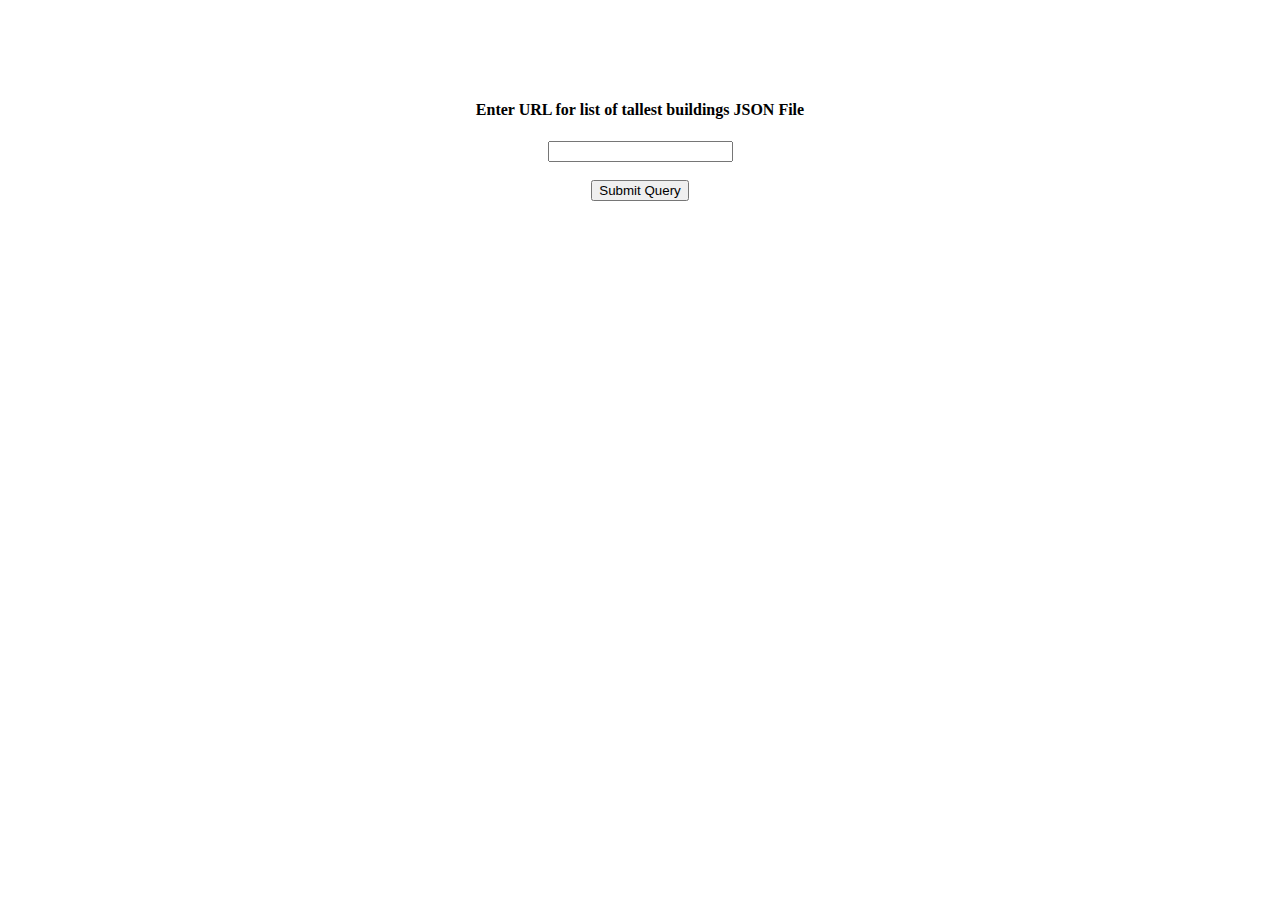
<file: homework4/hw4sda32da.html>
<!DOCTYPE html>
<html lang="en">
<head>
    <title>Homework4</title>
</head>
<body style="text-align: center">
<br>
<br>
<br>
<br>
    <h4>Enter URL for list of tallest buildings JSON File</h4>
    <p id ="ur"></p>
    <form>
        <input type="text" id="input_url" name="input_url">
        <br>
        <br>
        <input type="button" value="Submit Query" onclick="showList(input_url)">
    </form>
</body>
<script type="text/javascript">

    var jsonDoc;
    function showList(url) {
        var input_url = url.value;
        if(input_url==""){
            alert("url is empty!");
        }else {
            var xmlhttp = new XMLHttpRequest();
            xmlhttp.onreadystatechange = function() {
                if (xmlhttp.status == 0 && xmlhttp.readyState==4) {
                    alert(input_url+" doesn't exist!");
                }
            }
            xmlhttp.open("GET", input_url, false);
            xmlhttp.send();
            jsonDoc = xmlhttp.responseText;
            if(jsonDoc.search("404 Not Found")!=-1){
                alert(input_url+" doesn't exist!");
            }else {
                var data= JSON.parse(jsonDoc);
                var list="<!DOCTYPE html><HTML><head><title>Largest Manufactures</title>";
                list+="<style>table, th, td {border: 1px solid black;} " +
                    "th { height: 5px} " +
                    "td{height: 180px} li:first-child{ font-weight: bold;}" +
                    "img{height: 180px; width: 150px; display: block}</style>";
                list+="</head><body><table>";

                if('Row' in data.Mainline.Table){
                    list+="<tr>";
                    list+="<th width='5px'>";
                    list+=data.Mainline.Table.Header.Data[0];
                    list+="</th>";

                    list+="<th width='100px'>";
                    list+=data.Mainline.Table.Header.Data[1];
                    list+="</th>";

                    list+="<th  width='430px'>";
                    list+=data.Mainline.Table.Header.Data[2];
                    list+="</th>";

                    list+="<th  width='20px'>";
                    list+=data.Mainline.Table.Header.Data[3];
                    list+="</th>";

                    list+="<th  width='260px'>";
                    list+=data.Mainline.Table.Header.Data[4];
                    list+="</th>";

                    list+="<th width='150px'>";
                    list+=data.Mainline.Table.Header.Data[5];
                    list+="</th>";
                    list+="</tr>";
                    var row;
                    for(row in data.Mainline.Table.Row) {
                        list += "<tr>";
                        list += "<td>";
                        list += data.Mainline.Table.Row[row].Rank;
                        list += "</td>";
                        list += "<td>";
                        list += data.Mainline.Table.Row[row].Name;
                        list += "</td>";
                        list += "<td>";
                        list += "<ul>";
                        for (j = 0; j < data.Mainline.Table.Row[row].Hubs.Hub.length; j++) {
                            list += "<li>";
                            list += data.Mainline.Table.Row[row].Hubs.Hub[j];
                            list += "</li>";
                        }
                        list += "</ul>";
                        list += "</td>";

                        list += "<td>";
                        list += data.Mainline.Table.Row[row].Height;
                        list += "</td>";

                        list += "<td><a href='";
                        list += data.Mainline.Table.Row[row].HomePage;
                        list += "'>" + data.Mainline.Table.Row[row].HomePage +
                            "</a></td>";

                        list += "<td><img src='";
                        list += data.Mainline.Table.Row[row].Logo;
                        list += "' alt=''></td>";
                        list+="</tr>";
                    }

                    list+="</table></bo";
                    list+="dy></html>";
                    hwin= window.open("","list" ,"height=600,width=1100");
                    hwin.document.write(list);
                }else {
                    alert("No Building in the list!")
                }
            }


        }
        }




</script>
</html>
</file>
